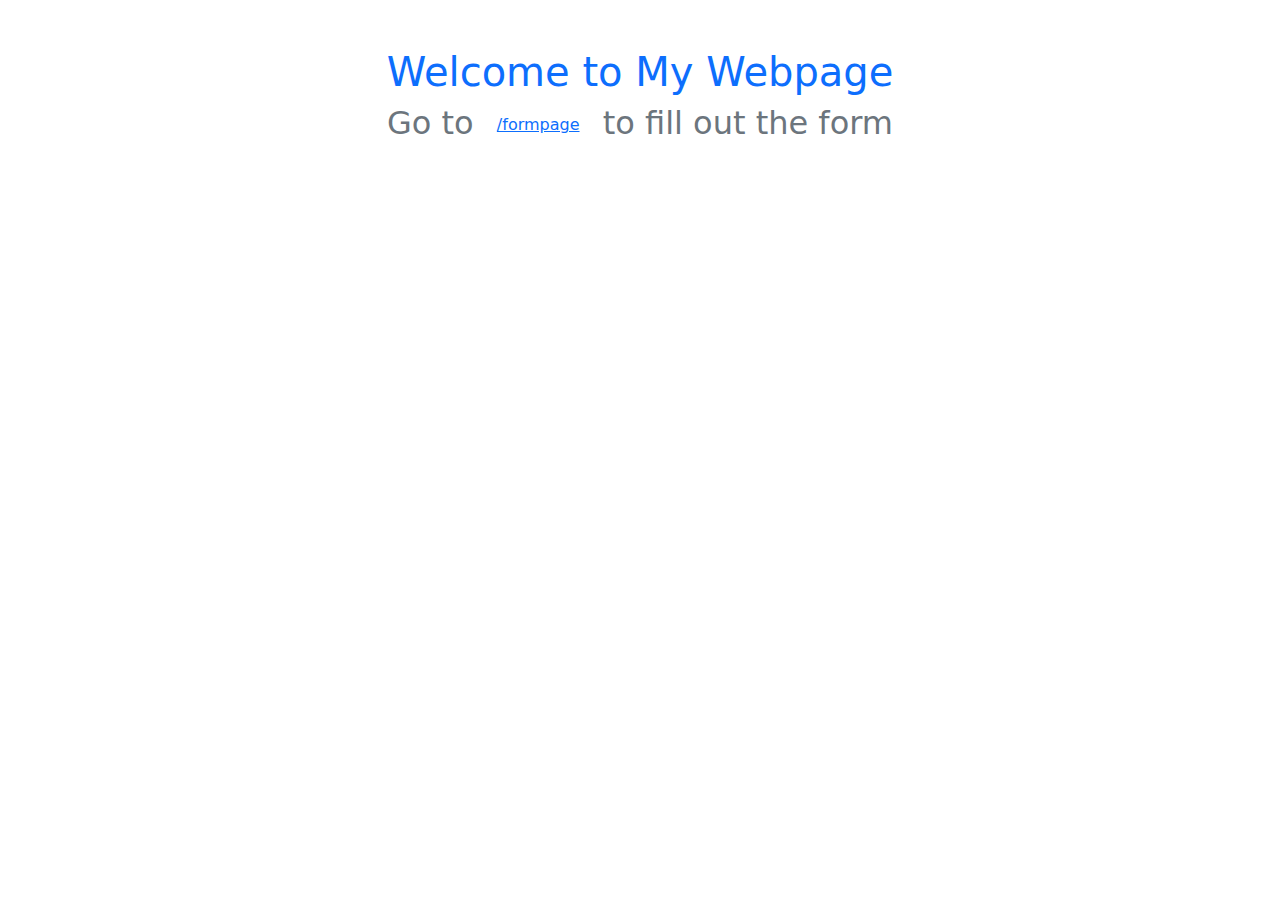
<file: my_django/django_level_three/basicforms/templates/basicapp/index.html>
<!DOCTYPE html>
<html>
    <head>
        <meta charset="utf-8" />
        <title>HOME</title>
        <!-- Link ke CSS Bootstrap dari CDN -->
        <link href="https://cdn.jsdelivr.net/npm/bootstrap@5.3.0-alpha1/dist/css/bootstrap.min.css" rel="stylesheet" />
    </head>
    <body>
        <!-- Gunakan container untuk pengaturan layout yang lebih rapi -->
        <div class="container mt-5">
            <div class="jumbotron">
                <!-- Heading dengan kelas Bootstrap -->
                <h1 class="text-center text-primary">Welcome to My Webpage</h1>
                <h2 class="text-center text-secondary">Go to <a href="/formpage" class="btn btn-link">/formpage</a> to fill out the form</h2>
            </div>
        </div>

        <!-- Tambahkan link ke JavaScript Bootstrap (Opsional, untuk fitur interaktif seperti dropdown, modal, dll) -->
        <script src="https://cdn.jsdelivr.net/npm/bootstrap@5.3.0-alpha1/dist/js/bootstrap.bundle.min.js"></script>
    </body>
</html>
</file>
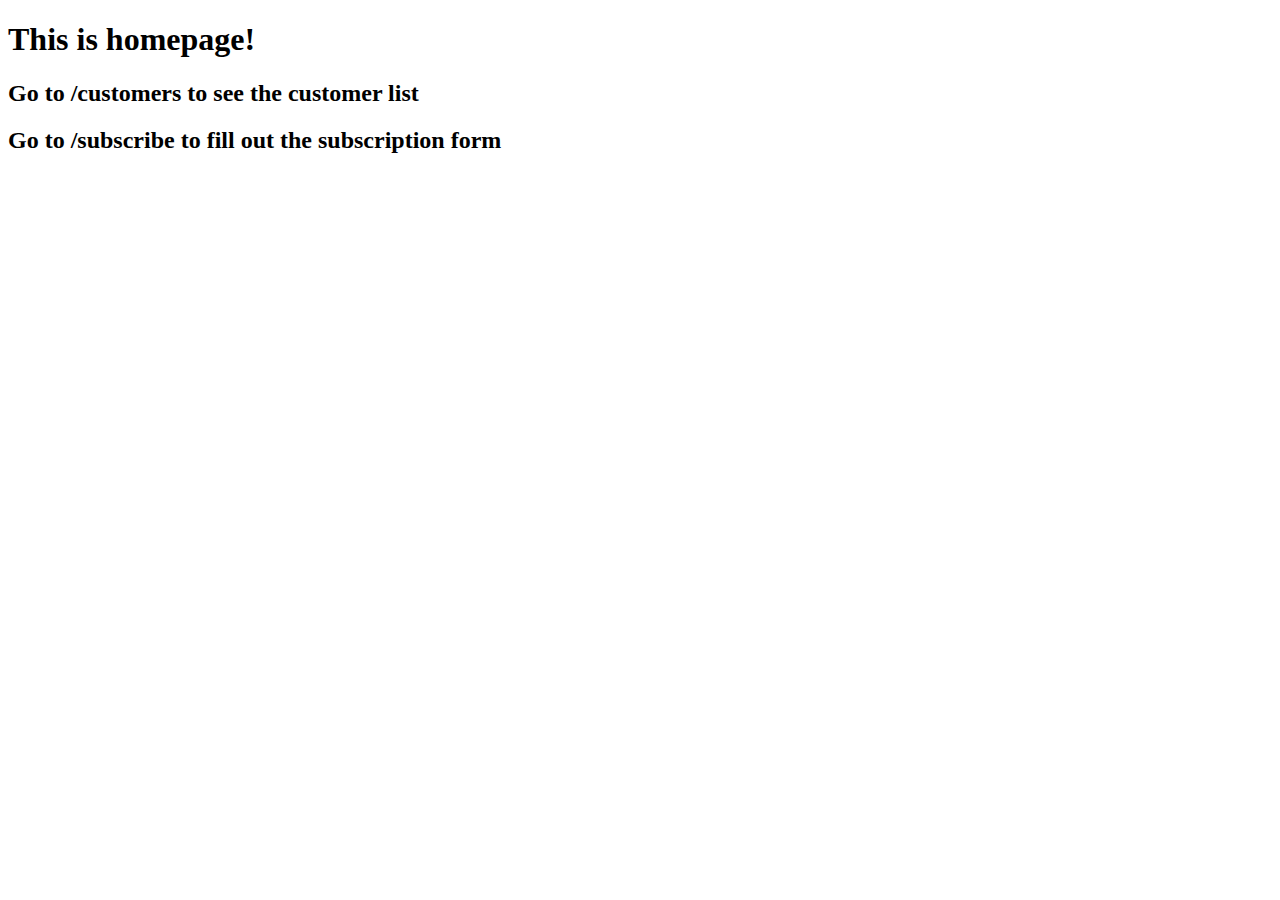
<file: my_django/django_level_three/subscribe_project/templates/subscribe_app/index.html>
<!DOCTYPE html>
<html>
    <head>
        <meta charset="utf-8">
        <title>Welcome</title>
    </head>
<body>
    <h1>This is homepage!</h1>
    <h2>Go to /customers to see the customer list</h2>
    <h2>Go to /subscribe to fill out the subscription form</h2>
</body>

</html>
</file>
